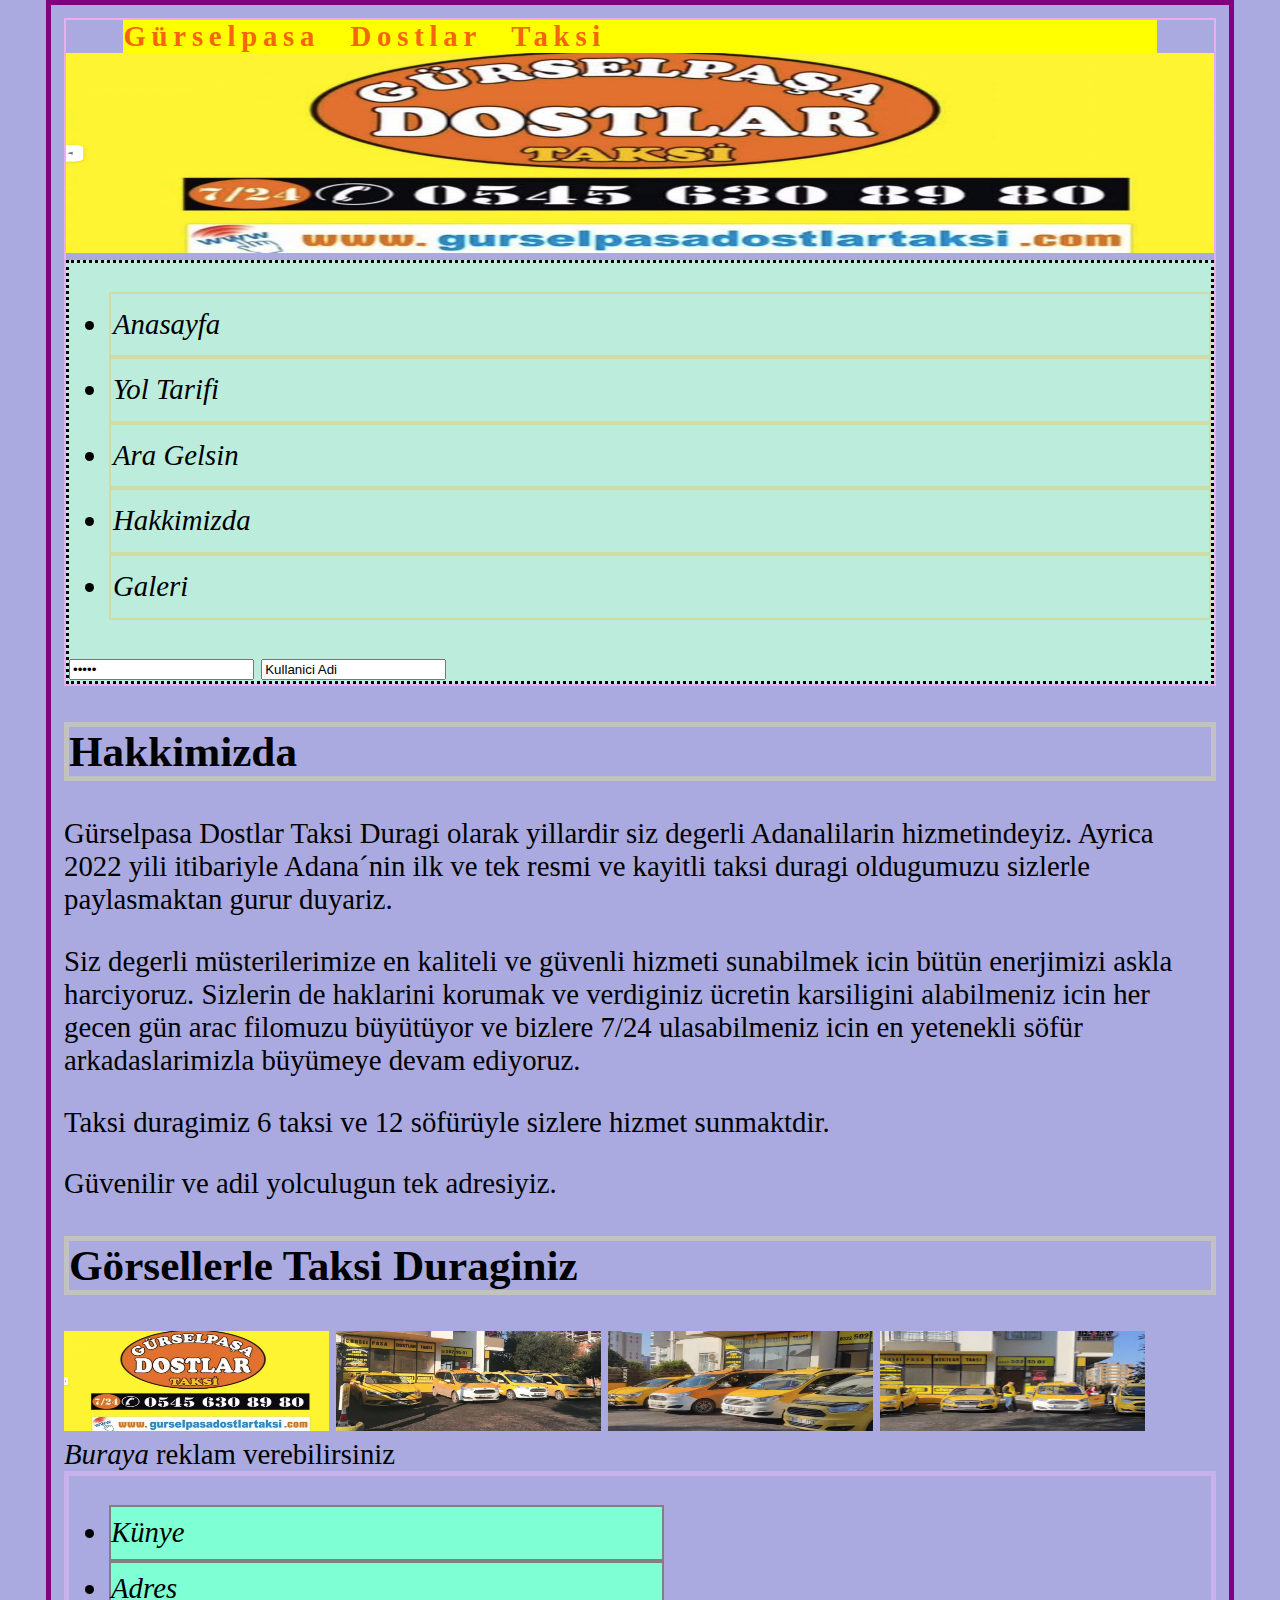
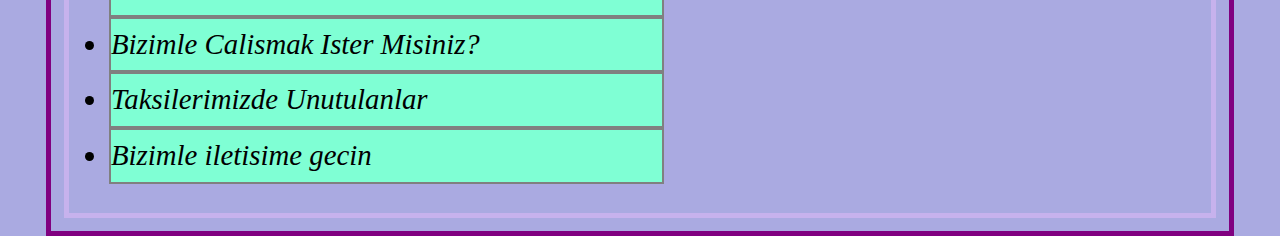
<file: index.html>
<!DOCTYPE html>
<html lang="en">
    <head>
        <link rel="stylesheet" href="style.css">
            <title>
                Taksi Duragi   
            </title>
            <meta name="viewport" content="width=device-width, initial-scale=1.0">

    </head>
    <body>
        <header>
            <h1>Gürselpasa Dostlar Taksi</h1>
           <img src="gptaksi.jpeg" widht="900px" height="200px">
            <nav>
                <ul>
                    <li><a href="/index.html">Anasayfa</a></li>
                    <li><a href="x">Yol Tarifi</a></li>
                    <li><a href="">Ara Gelsin</a></li>
                    <li><a href="/about.html">Hakkimizda</a></li>
                    <li><a href="/galeri.html">Galeri</a></li>
                </ul>
                <input type="password" name="text" value="Sifre">
                <input type="text" value="Kullanici Adi">
            </nav>
        </header>
      <main>
        <article>
            <section>
                <h2>Hakkimizda</h2>
                <p>Gürselpasa Dostlar Taksi Duragi olarak yillardir siz degerli Adanalilarin hizmetindeyiz. Ayrica 2022 yili itibariyle Adana´nin ilk ve tek resmi ve kayitli taksi duragi oldugumuzu sizlerle paylasmaktan gurur duyariz.</p>
                <p>Siz degerli müsterilerimize en kaliteli ve güvenli hizmeti sunabilmek icin bütün enerjimizi askla harciyoruz. Sizlerin de haklarini korumak ve verdiginiz ücretin karsiligini alabilmeniz icin her gecen gün arac filomuzu büyütüyor ve bizlere 7/24 ulasabilmeniz icin en yetenekli söfür arkadaslarimizla büyümeye devam ediyoruz.</p>
                <p>Taksi duragimiz 6 taksi ve 12 söfürüyle sizlere hizmet sunmaktdir. </p>
                <p>Güvenilir ve adil yolculugun tek adresiyiz.</p>
            </section>

            <section>
                <h2>Görsellerle Taksi Duraginiz</h2>
                <a href="/galeri.html"> <img src="gptaksi.jpeg" width="23%" height="100px"></a>    
                <a href="/galeri.html"><img src="gptaksi2.jpeg" width="23%" height="100px"> </a>
                <a href="/galeri.html"><img src="gptaksi_3.jpeg" width="23%" height="100px"></a>
                <a href="/galeri.html"><img src="gptaksi_4.jpeg" width="23%" height="100px"></a>
            </section>
            <aside>
                <a href="">Buraya</a> reklam verebilirsiniz
    
            </aside>
            
          </article>
      </main>
      <footer>
        <ul>
            <li><a href="">Künye </a></li>
            <li><a href="">Adres </a></li>
            <li><a href="/contact.html">Bizimle Calismak Ister Misiniz? </a></li>
            <li><a href="">Taksilerimizde Unutulanlar</a></li>
            <li><a href="/contact.html">Bizimle iletisime gecin </a></li>

        </ul>
      </footer>
      
    </body>

</html>
</file>
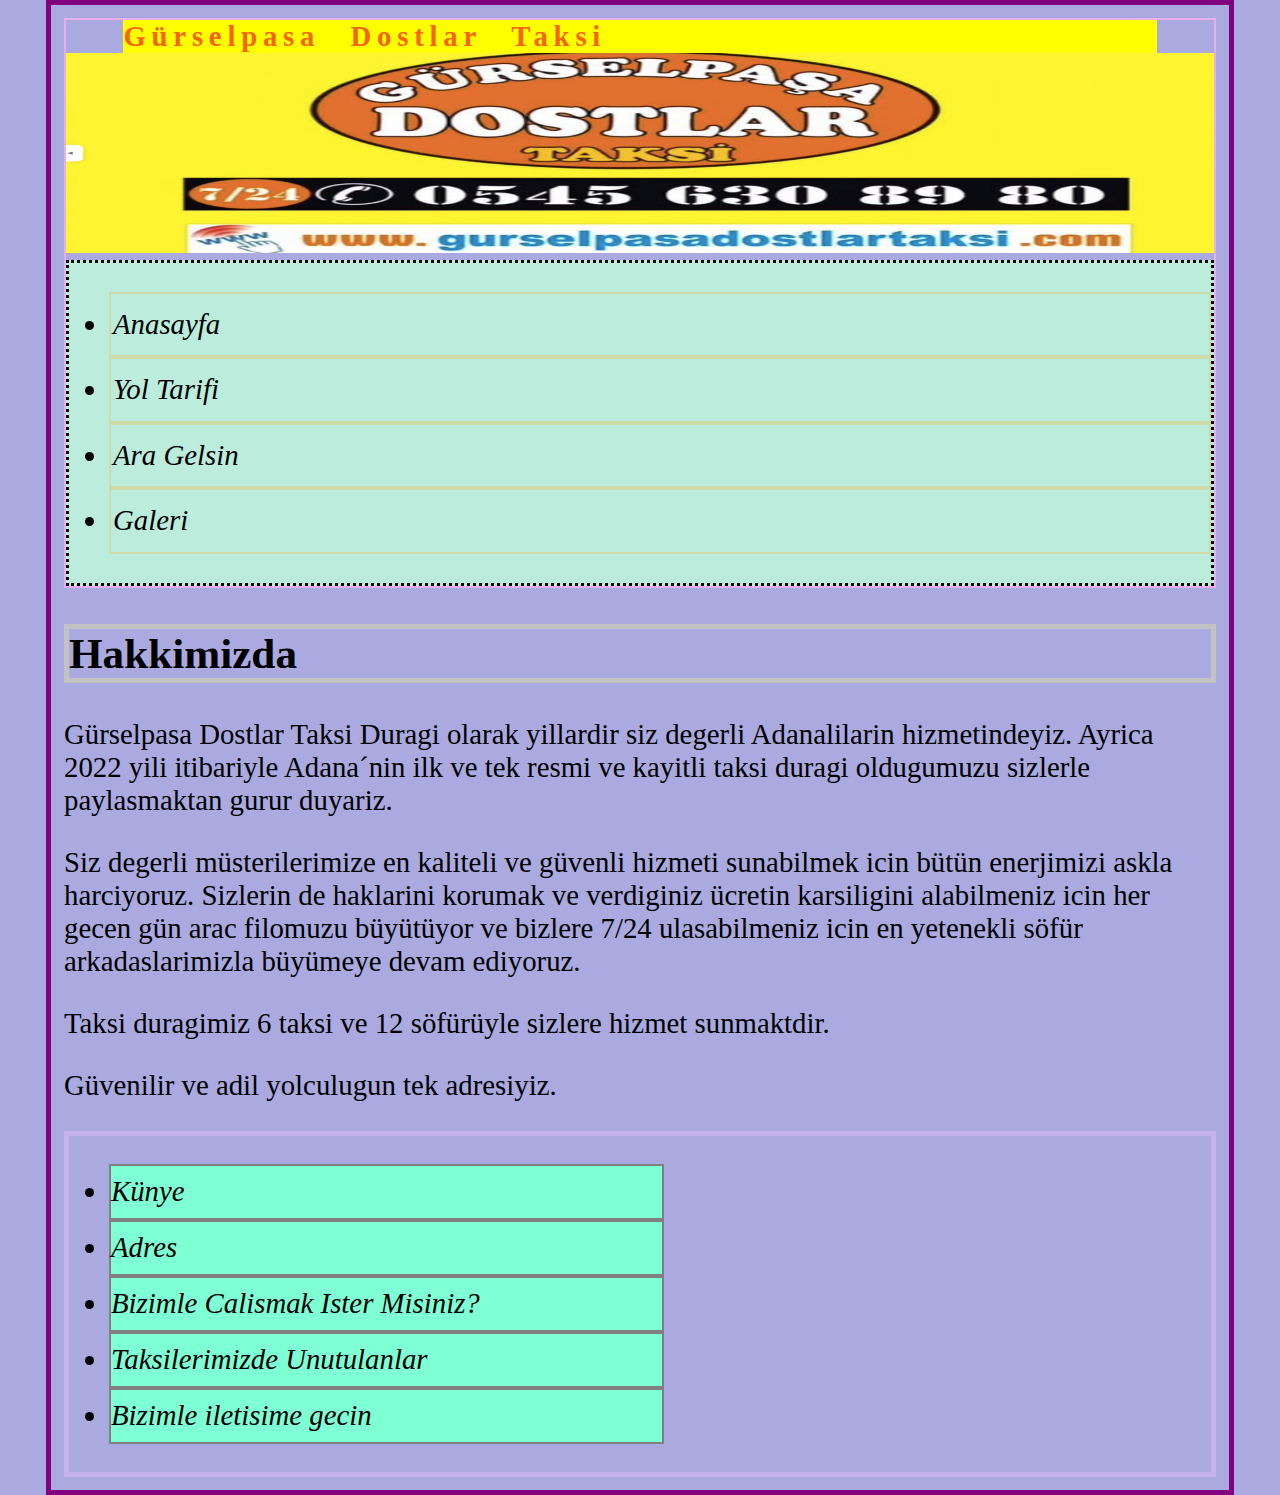
<file: about.html>
<!DOCTYPE html>
<html lang="en">
    <head>
        <link rel="stylesheet" href="style.css">
            <title>
                Taksi Duragi   
            </title>
            <meta name="viewport" content="width=device-width, initial-scale=1.0">

    </head>
    <body>
        <header>
            <h1>Gürselpasa Dostlar Taksi</h1>
           <img src="gptaksi.jpeg" widht="900px" height="200px">
            <nav>
                <ul>
                    <li><a href="/index.html">Anasayfa</a></li>
                    <li><a href="x">Yol Tarifi</a></li>
                    <li><a href="">Ara Gelsin</a></li>
                    <li><a href="/galeri.html">Galeri</a></li>
                </ul>
            </nav>
        </header>
      <main>
        <article>
            <section>
                <h2>Hakkimizda</h2>
                <p>Gürselpasa Dostlar Taksi Duragi olarak yillardir siz degerli Adanalilarin hizmetindeyiz. Ayrica 2022 yili itibariyle Adana´nin ilk ve tek resmi ve kayitli taksi duragi oldugumuzu sizlerle paylasmaktan gurur duyariz.</p>
                <p>Siz degerli müsterilerimize en kaliteli ve güvenli hizmeti sunabilmek icin bütün enerjimizi askla harciyoruz. Sizlerin de haklarini korumak ve verdiginiz ücretin karsiligini alabilmeniz icin her gecen gün arac filomuzu büyütüyor ve bizlere 7/24 ulasabilmeniz icin en yetenekli söfür arkadaslarimizla büyümeye devam ediyoruz.</p>
                <p>Taksi duragimiz 6 taksi ve 12 söfürüyle sizlere hizmet sunmaktdir. </p>
                <p>Güvenilir ve adil yolculugun tek adresiyiz.</p>
            </section>
      </article>
      </main>
      <footer>
        <ul>
            <li><a href="">Künye </a></li>
            <li><a href="">Adres </a></li>
            <li><a href="/contact.html">Bizimle Calismak Ister Misiniz? </a></li>
            <li><a href="">Taksilerimizde Unutulanlar</a></li>
            <li><a href="/contact.html">Bizimle iletisime gecin </a></li>

        </ul>
      </footer>
      
    </body>

</html>
</file>
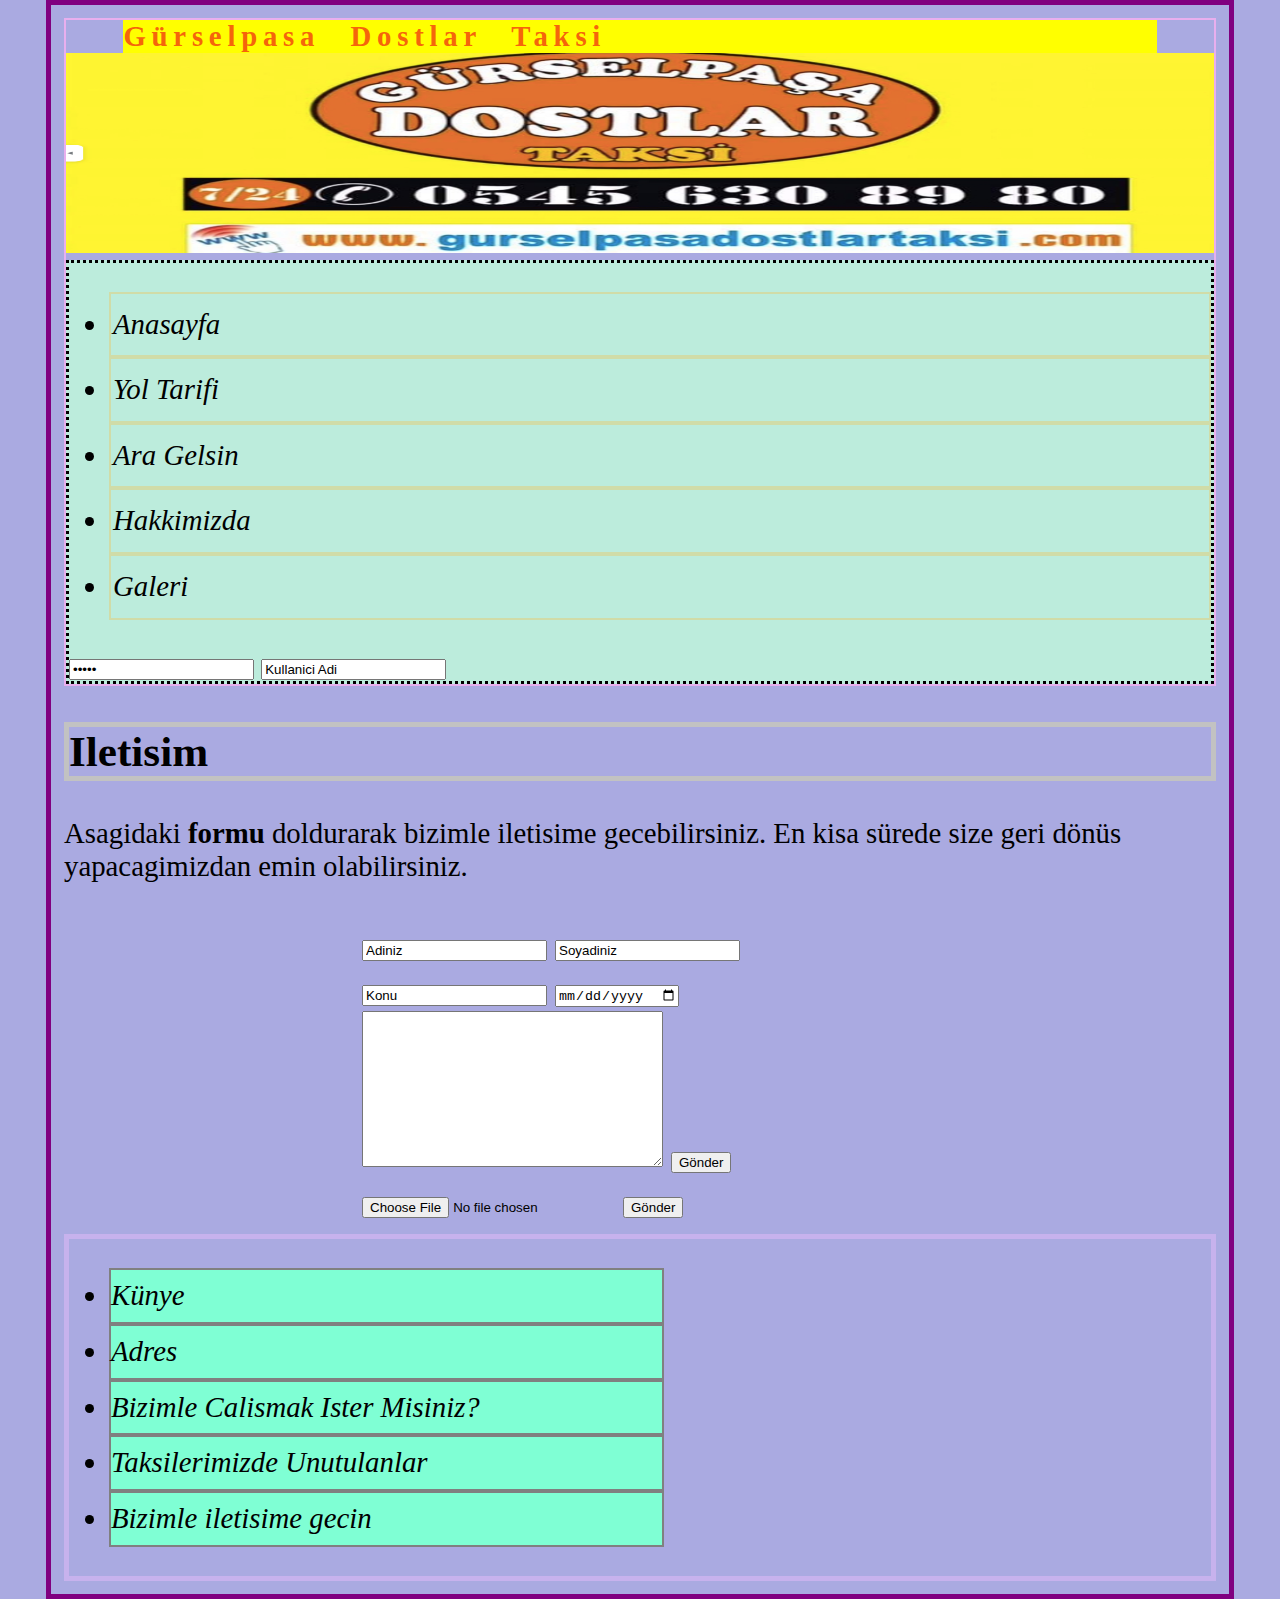
<file: contact.html>
<!DOCTYPE html>
<html lang="en">
    <head>
        <link rel="stylesheet" href="style.css">
            <title>
                Taksi Duragi   
            </title>
            <meta name="viewport" content="width=device-width, initial-scale=1.0">

    </head>
    <body>
        <header>
            <h1>Gürselpasa Dostlar Taksi</h1>
           <img src="gptaksi.jpeg" widht="900px" height="200px">
            <nav>
                <ul>
                    <li><a href="/index.html">Anasayfa</a></li>
                    <li><a href="x">Yol Tarifi</a></li>
                    <li><a href="">Ara Gelsin</a></li>
                    <li><a href="/about.html">Hakkimizda</a></li>
                    <li><a href="/galeri.html">Galeri</a></li>
                </ul>
                <input type="password" name="text" value="Sifre">
                <input type="text" value="Kullanici Adi">
            </nav>
        </header>
        <main>
            <h2>
                Iletisim
            </h2>
            <p>
                Asagidaki <strong>formu</strong> doldurarak bizimle iletisime gecebilirsiniz. En kisa sürede size geri dönüs yapacagimizdan emin olabilirsiniz.
            </p>

            <form name="contact" method="POST" data-netlify="true">
                <input type="text" value="Adiniz">
                <input type="text" value="Soyadiniz">
                <input type="email" value="Konu">
                <input type="date">
                <textarea value="Mesajiniz" rows="10" cols="35">
                </textarea>
                <input type="submit" value="Gönder">
                <input type="file" value="Dosya ekle">
                <input class="button" type="submit" value="Gönder">
            </form>
        </main>
        <footer>
            <ul>
                <li><a href="">Künye </a></li>
                <li><a href="">Adres </a></li>
                <li><a href="/contact.html">Bizimle Calismak Ister Misiniz? </a></li>
                <li><a href="">Taksilerimizde Unutulanlar</a></li>
                <li><a href="/contact.html">Bizimle iletisime gecin </a></li>
    
            </ul>
          </footer>
          
        </body>
    
    </html>
</file>
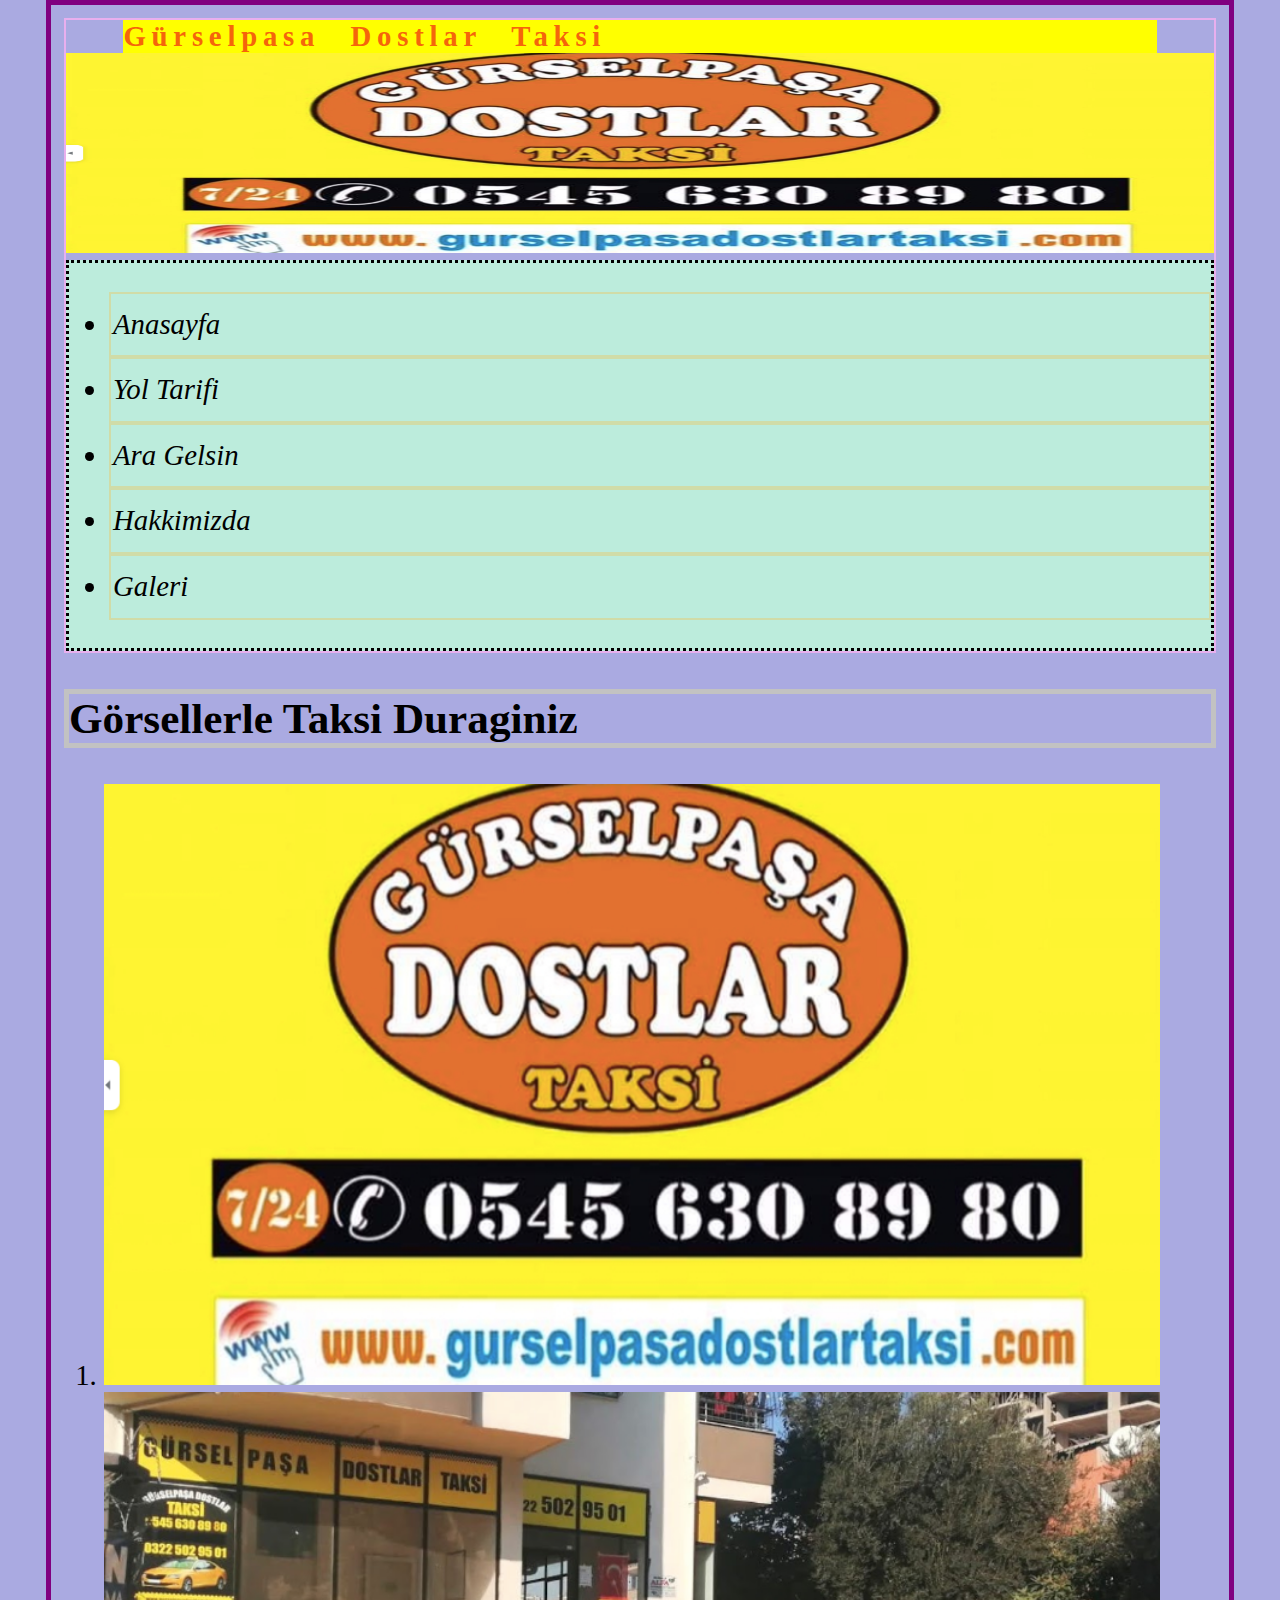
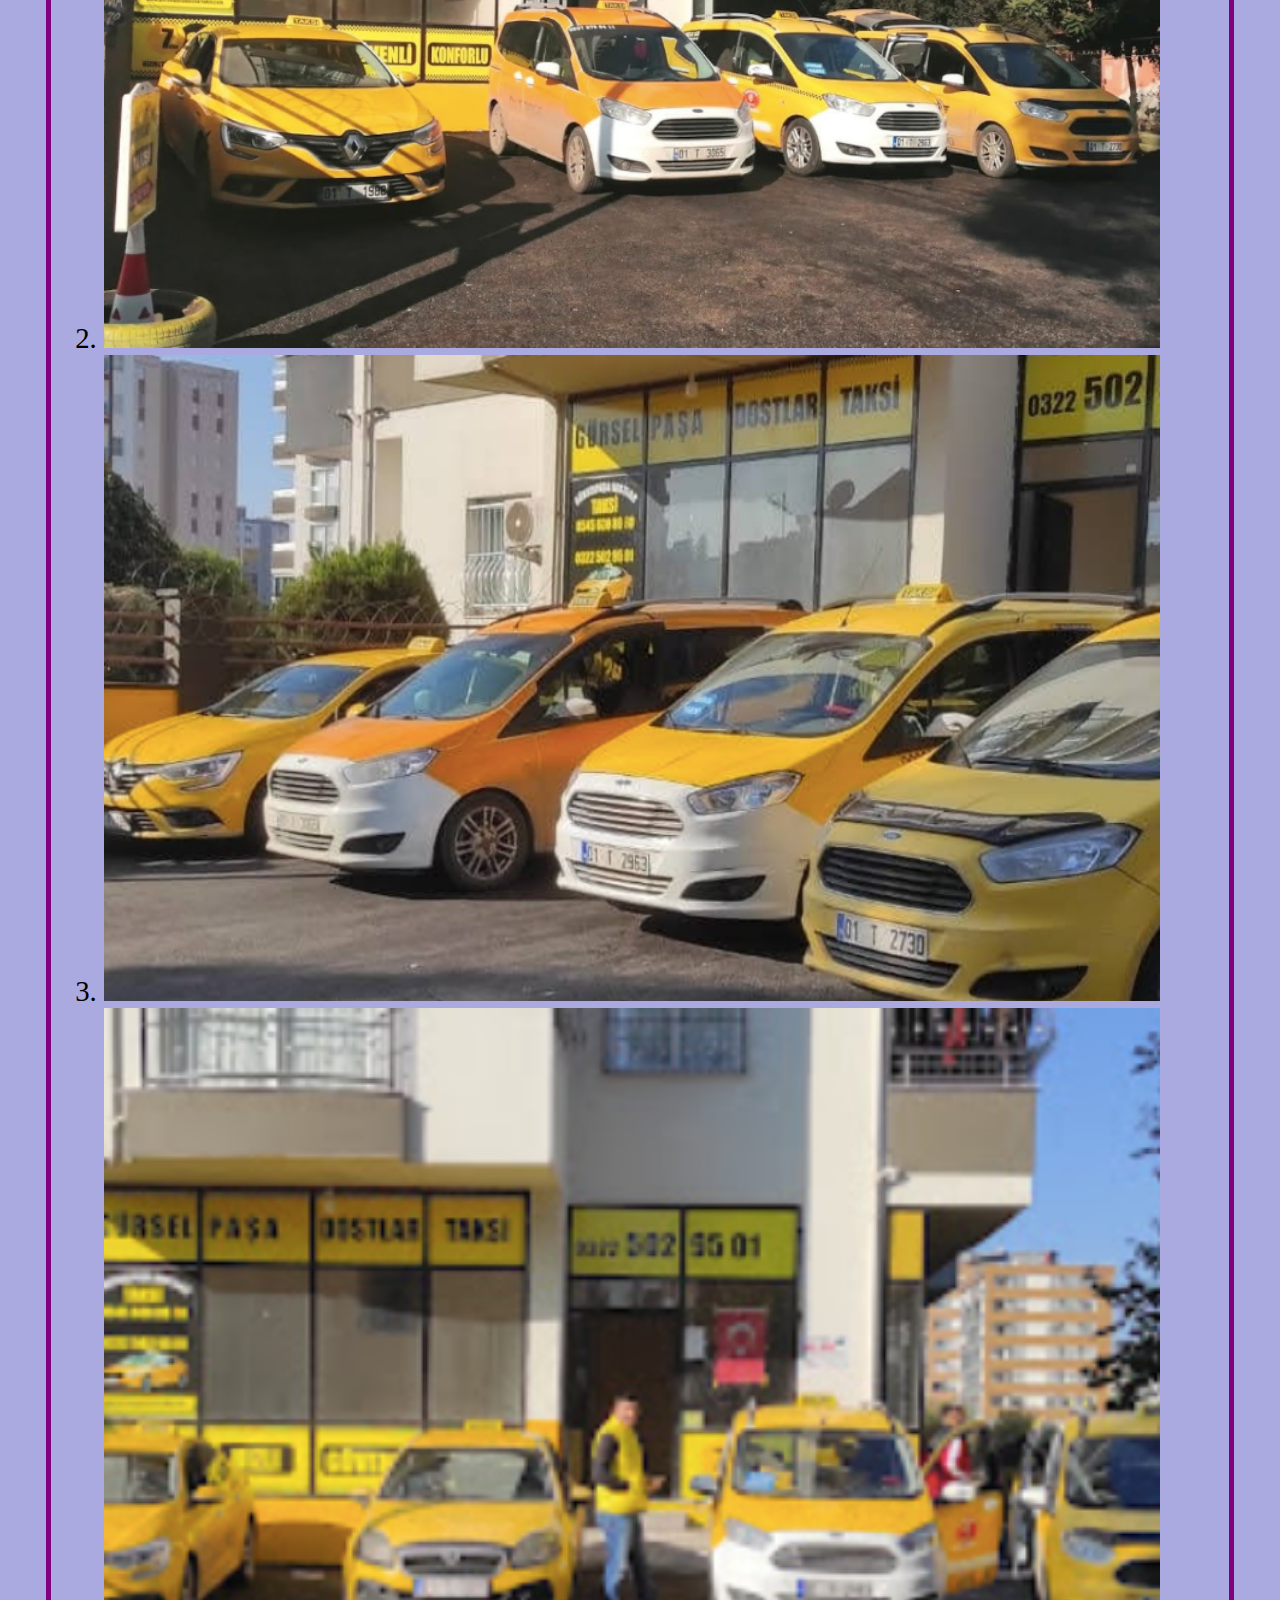
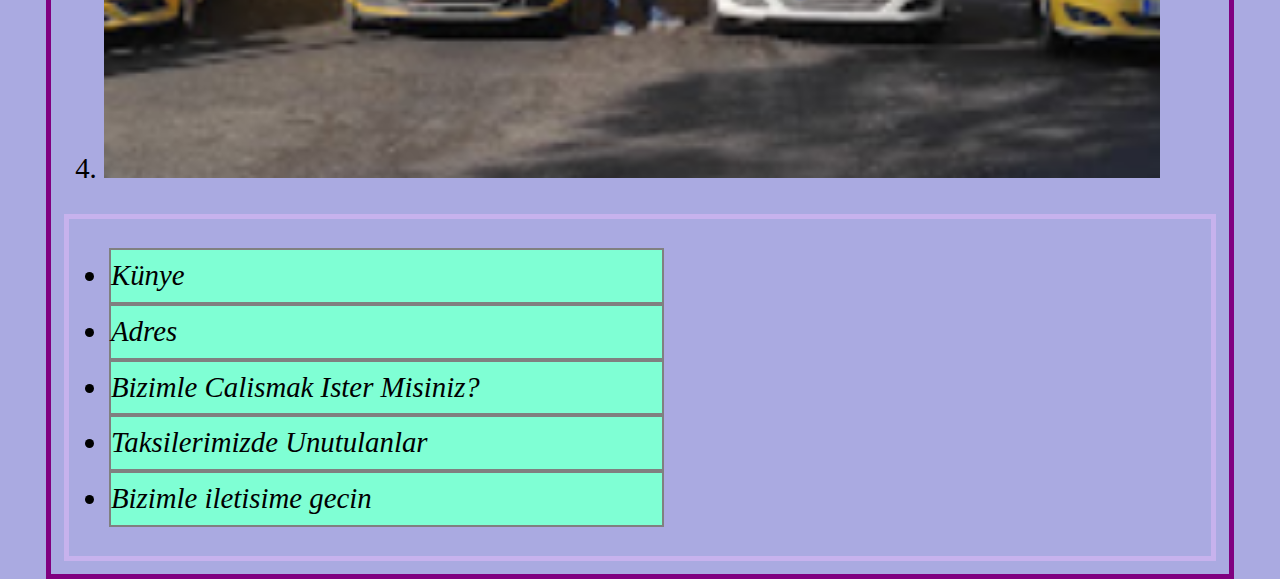
<file: galeri.html>
<!DOCTYPE html>
<html lang="en">
    <head>
        <link rel="stylesheet" href="style.css">
            <title>
                Taksi Duragi   
            </title>
            <meta name="viewport" content="width=device-width, initial-scale=1.0">

    </head>
    <body>
        <header>
            <h1>Gürselpasa Dostlar Taksi</h1>
           <img src="gptaksi.jpeg" widht="900px" height="200px">
            <nav>
                <ul>
                    <li><a href="/index.html">Anasayfa</a></li>
                    <li><a href="x">Yol Tarifi</a></li>
                    <li><a href="">Ara Gelsin</a></li>
                    <li><a href="/about.html">Hakkimizda</a></li>
                    <li><a href="/galeri.html">Galeri</a></li>
                </ul>
            </nav>
        </header>
        <main>
            <section>
                <h2>Görsellerle Taksi Duraginiz</h2>
                <ol>
                    <li><img src="gptaksi.jpeg" width="95%">  </li>
                    <li><img src="gptaksi2.jpeg" width="95%"></li>
                    <li><img src="gptaksi_3.jpeg" width="95%"></li>
                    <li><img src="gptaksi_4.jpeg" width="95%"></li>
                </ol>
            </section>
        </main>
        <footer>
            <ul>
                <li><a href="">Künye </a></li>
                <li><a href="">Adres </a></li>
                <li><a href="/contact.html">Bizimle Calismak Ister Misiniz? </a></li>
                <li><a href="">Taksilerimizde Unutulanlar</a></li>
                <li><a href="/contact.html">Bizimle iletisime gecin </a></li>
    
            </ul>
          </footer>
          
        </body>
    
    </html>
</file>
<file: style.css>
body{
    
    background-color: rgb(208, 206, 235);
    font-family: 'Lucida Sans', 'Lucida Sans Regular', 'Lucida Grande', 'Lucida Sans Unicode', Geneva, Verdana, sans-serif;
    font-size: medium;
    font-size: 16px;
    border: 5px solid purple;
    margin: auto;
    padding: 1%;
    width: 90%;
}

img{
    border: #c2c2c2;
    margin: auto;
}
header{
    border: 2px solid rgb(232, 175, 238)
}
header img {
    width: 100%;
    padding: 0%;
    margin: auto;

}
h2{
    border: #c2c2c2 solid 5px;
}

a{
    color: black;
    font-style: italic;
    text-decoration: wavy;
}
a:hover{
    color: rgb(68, 15, 15);
}
a:active{
    color: green;
}

h1{
    width: 90%;
    margin: auto;
    letter-spacing: 0.1em;
    font-size: 30px;
    word-spacing: 0.6em;
    font-family: Georgia, 'Times New Roman', Times, serif;
    color: rgb(245, 101, 11);
    background-color: yellow;
    margin-left: 0%;
    margin: auto;
}
    footer{
    border: 5px solid rgb(199, 178, 237);
    padding: 0;
}
footer li  {
    border: 2px grey solid;
    width: 50%;
    padding: 0%;
    line-height: 1.8em;
    background-color: aquamarine;

}

@media (min-width: 1024px) {
    body {
        background-color: rgb(170, 170, 225);
        font-size: 1.8em;
        font-family: 'Times New Roman', Times, serif;
        }
        nav {
            background-color: rgb(188, 236, 220);
        }
        h1 {
            font-size: 100%;
            letter-spacing: 0.2em;
            margin: auto;
        }
    
}


@media (max-width: 600px) {
    body {
        background-color: #c2c2c2;
    }
    footer {
        background-color: beige;
    }
    nav {
        background-color: beige;
    }
    footer li  {
        border: 1px grey solid;
        width: 90%;
        padding: 0%;
        line-height: 1.8em;
        background-color: aquamarine;
        margin-left: 0%;
    }
    h1 {
        letter-spacing: normal;
        word-spacing: normal;
        font-size: 30px;
    }
    
}

form{
    box-sizing: border-box;
    width: 50%;
    margin: auto;
    padding: 10px;
    font-size: xx-large ;
    line-height: 1.4em;
}

nav{
    border-style: dotted;
}
nav li {
    line-height: 2em;
    border: 2px rgb(208, 220, 168) solid;
    margin: auto;
    padding: 2px;
}
</file>
